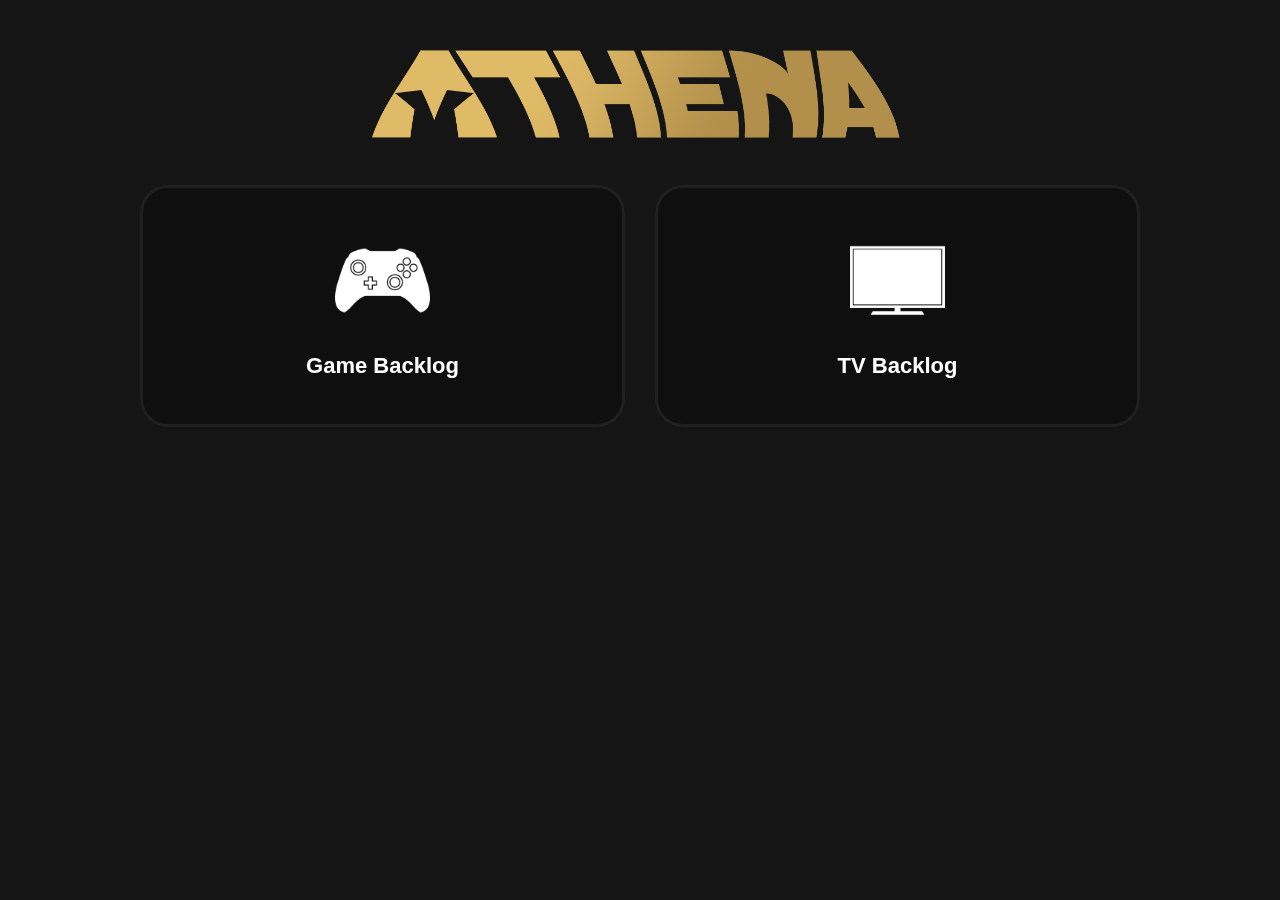
<file: index.html>
<!DOCTYPE html>
<html lang="en">
<head>
    <meta charset="UTF-8">
    <meta name="viewport" content="width=device-width, initial-scale=1.0">
    <title>Athena</title>
    <link rel="icon" type="image/x-icon" href="src/images/AthenaFavicon.ico">
    <link rel="stylesheet" href="src/styles.css">
</head>
<body>
    <div class="container">

        <img src="src/images/AthenaDeluxeEdition.png" alt="Athena Logo" style="display: block; margin: 0 auto; width: 550px; height: auto;" />

        <div class="portal_button_grid">
            <a href="src/backlogs/game_backlog.html" class="portal_button">
                <div class="portal_button_content">
                    <img src="src/images/controller_white.png" class="portal_button_icon">
                    <span>Game Backlog</span>

                </div>
            </a>

            <a href="src/backlogs/tv_backlog.html" class="portal_button">
                <div class="portal_button_content">
                    <img src="src/images/TVmonitor_white.png" class="portal_button_icon">
                    <span>TV Backlog</span>
                </div>

            </a>

        </div>


<!-- 
        <div class="container">
            <h2 class="backlog_link">
                <a href="src/backlogs/game_backlog.html">Game Backlog</a>
            </h2>
            <h2 class="backlog_link">
                <a href="src/backlogs/tv_backlog.html">TV Backlog</a>
            </h2>
        </div> -->

    </div>
</body>
</html>
</file>
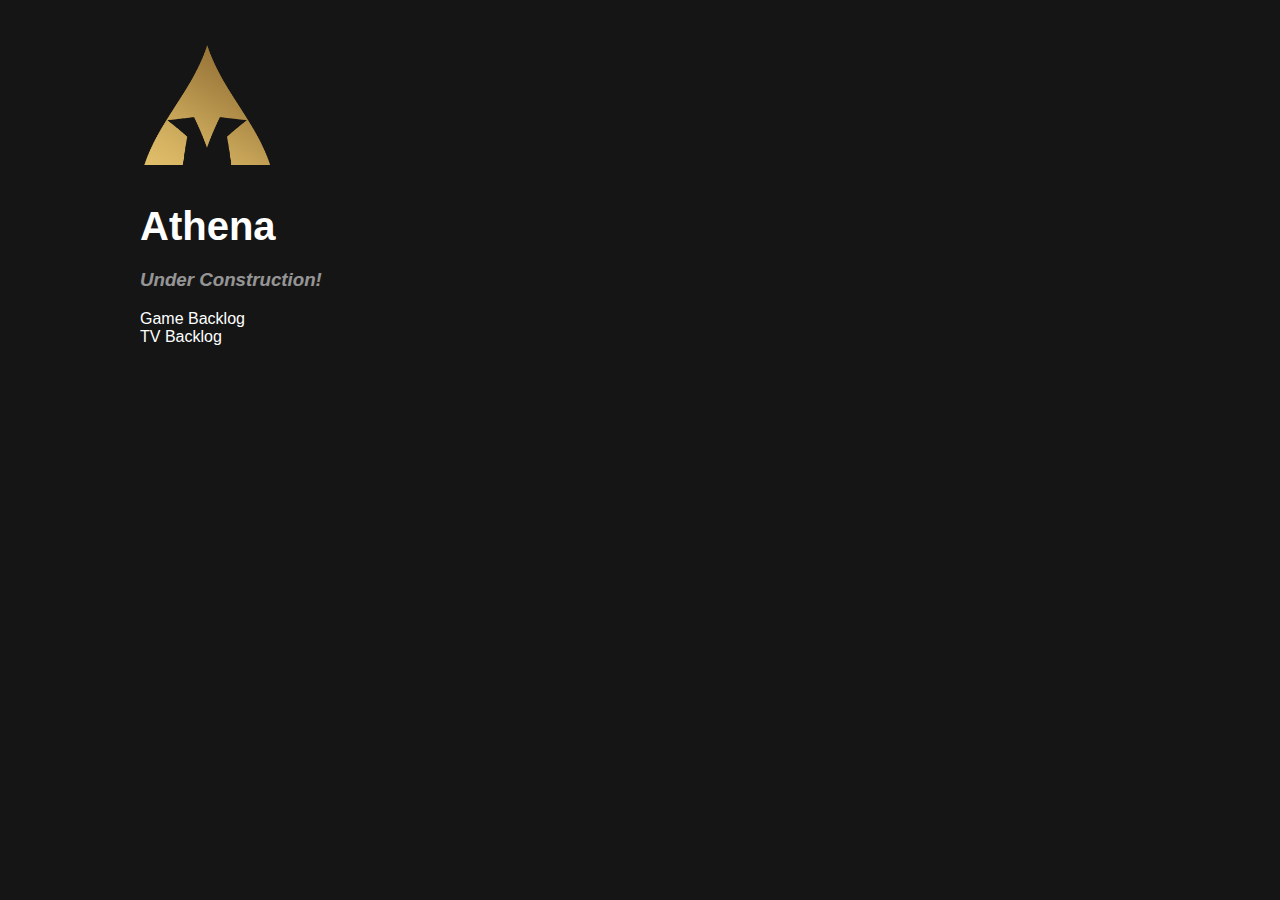
<file: src/index.html>
<!DOCTYPE html>
<html lang="en">
<head>
    <meta charset="UTF-8">
    <meta name="viewport" content="width=device-width, initial-scale=1.0">
    <title>Athena</title>
    <link rel="icon" type="image/x-icon" href="images/AthenaV1.ico">
    <link rel="stylesheet" href="styles.css">
</head>
<body>
    <div class="container">

        <img src="images/AthenaV1.png" alt="Athena Logo" style="width: 135px; height: auto;" />

        <h1>Athena</h1>
        <h3><i>Under Construction!</i></h3>

        <div class="container">
            <div class="backlog_link">
                <a href="backlogs/game_backlog.html">Game Backlog</a>
        </div>

        </div>
            <div class="backlog_link">
                <a href="backlogs/tv_backlog.html">TV Backlog</a>
        </div>

    </div>
</body>
</html>
</file>
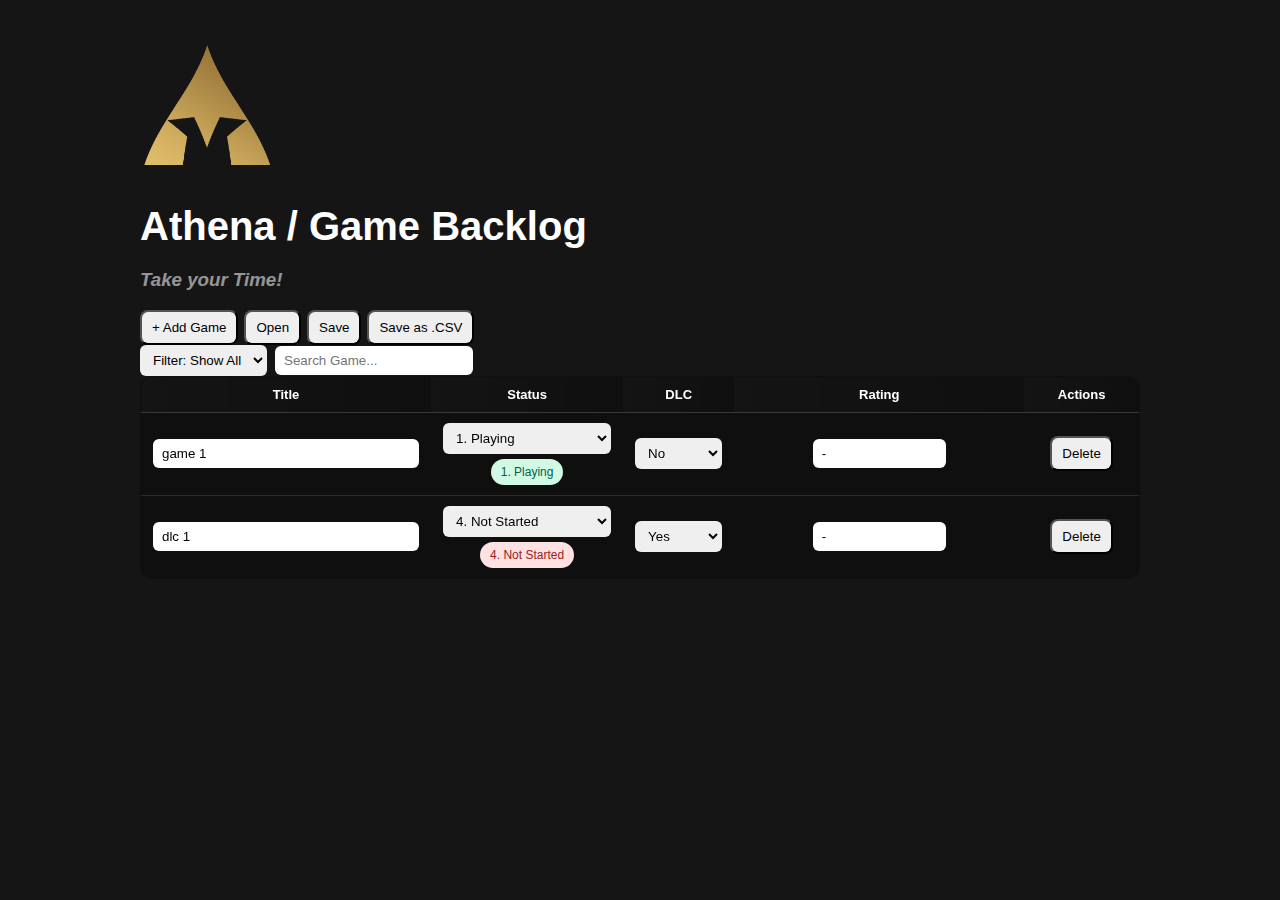
<file: docs/backlog/game_backlog.html>
<!DOCTYPE html>
<html lang="en">
<head>
    <meta charset="UTF-8">
    <meta name="viewport" content="width=device-width, initial-scale=1.0">
    <title>Athena / Game Backlog</title>
    <link rel="icon" type="image/x-icon" href="../images/AthenaV1.ico">
    <link rel="stylesheet" href="../styles.css">
</head>
<body>

    <div class="container">

        <img src="../images/AthenaV1.png" alt="Athena Logo" style="width: 135px; height: auto;" />

        <h1 class="backlog_link">
            <a href="../index.html">Athena</a> / Game Backlog
        </h1>
        <h3><i>Take your Time!</i></h3>

        <div class="controls">
            <button id="addGameButton">+ Add Game</button>
            <button id="openFileButton">Open</button>
            <button id="saveFileButton">Save</button>
            <button id="saveAsButton">Save as .CSV</button>
        </div>

        <div style="margin-left: auto; display: flex; gap: 8px; align-items: center;">
            <select id="statusFilter">
                <option value="">Filter: Show All</option>
                <option value="1. Playing">1. Playing</option>
                <option value="2. On-Hold">2. On-Hold</option>
                <option value="3. On-Going">3. On-Going</option>
                <option value="4. Not Started">4. Not Started</option>
                <option value="5. Finished">5. Finished</option>
            </select>
            <input id="inputSearch" class="search" placeholder="Search Game..." />
        </div>

        <table id="gameTable">
            <thead>
                <tr>
                    <th data-key="title">Title</th>
                    <th data-key="status">Status</th>
                    <th data-key="dlc">DLC</th>
                    <th data-key="rating">Rating</th>
                    <th data-key="actions">Actions</th>
                </tr>
            </thead>
            <tbody>
                <!-- Game entries will be inserted here -->
            </tbody>
        </table>
        
    </div>
    <script src="../script.js" defer></script>
</body>
</html>
</file>
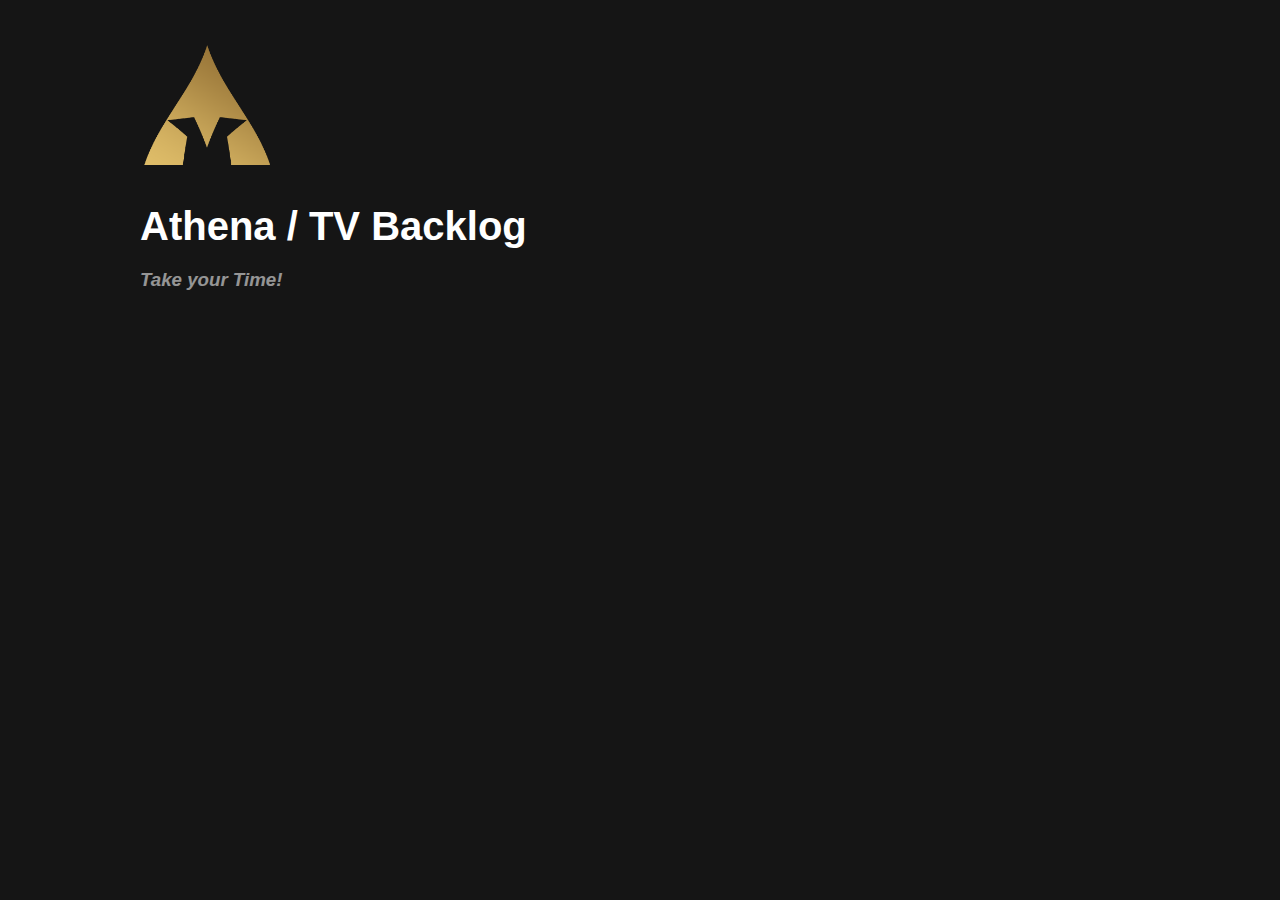
<file: docs/backlog/tv_backlog.html>
<!DOCTYPE html>
<html lang="en">
<head>
    <meta charset="UTF-8">
    <meta name="viewport" content="width=device-width, initial-scale=1.0">
    <title>Athena / TV Backlog</title>
    <link rel="icon" type="image/x-icon" href="../images/AthenaV1.ico">
    <link rel="stylesheet" href="../styles.css">
</head>
<body>
    <div class="container">

        <img src="../images/AthenaV1.png" alt="Athena Logo" style="width: 135px; height: auto;" />

        <h1 class="backlog_link">
            <a href="../index.html">Athena</a> / TV Backlog
        </h1>
        <h3><i>Take your Time!</i></h3>

        

    </div>
</body>
</html>
</file>
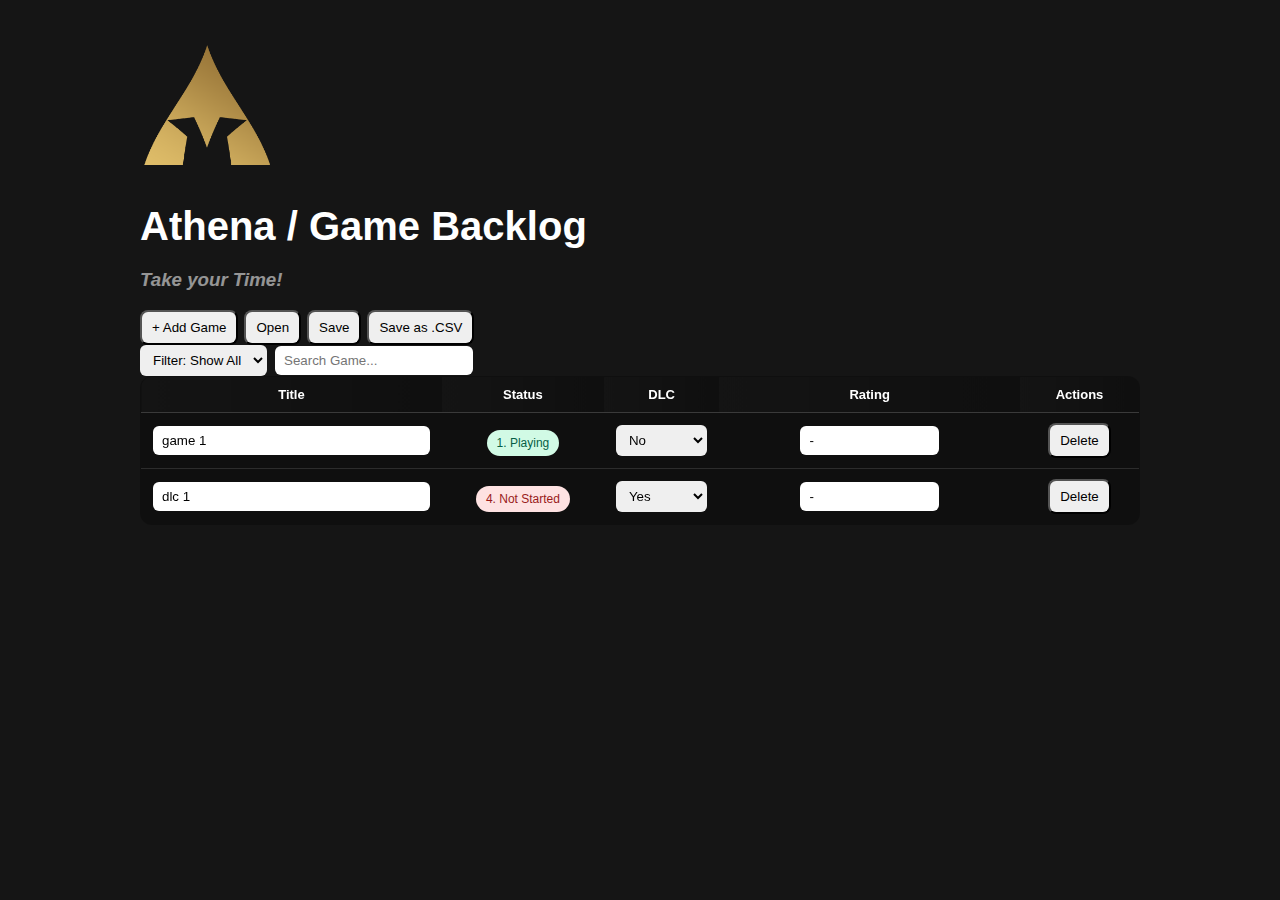
<file: docs/backlogs/game_backlog.html>
<!DOCTYPE html>
<html lang="en">
<head>
    <meta charset="UTF-8">
    <meta name="viewport" content="width=device-width, initial-scale=1.0">
    <title>Athena / Game Backlog</title>
    <link rel="icon" type="image/x-icon" href="../images/AthenaV1.ico">
    <link rel="stylesheet" href="../styles.css">
</head>
<body>

    <div class="container">

        <img src="../images/AthenaV1.png" alt="Athena Logo" style="width: 135px; height: auto;" />

        <h1 class="backlog_link">
            <a href="../index.html">Athena</a> / Game Backlog
        </h1>
        <h3><i>Take your Time!</i></h3>

        <div class="controls">
            <button id="addGameButton">+ Add Game</button>
            <button id="openFileButton">Open</button>
            <button id="saveFileButton">Save</button>
            <button id="saveAsButton">Save as .CSV</button>
        </div>

        <div style="margin-left: auto; display: flex; gap: 8px; align-items: center;">
            <select id="statusFilter">
                <option value="">Filter: Show All</option>
                <option value="1. Playing">1. Playing</option>
                <option value="2. On-Hold">2. On-Hold</option>
                <option value="3. On-Going">3. On-Going</option>
                <option value="4. Not Started">4. Not Started</option>
                <option value="5. Finished">5. Finished</option>
            </select>
            <input id="inputSearch" class="search" placeholder="Search Game..." />
        </div>

        <table id="gameTable">
            <thead>
                <tr>
                    <th data-key="title">Title</th>
                    <th data-key="status">Status</th>
                    <th data-key="dlc">DLC</th>
                    <th data-key="rating">Rating</th>
                    <th data-key="actions">Actions</th>
                </tr>
            </thead>
            <tbody>
                <!-- Game entries will be inserted here -->
            </tbody>
        </table>
        
    </div>
    <script src="../scripts/game_script.js" defer></script>
</body>
</html>
</file>
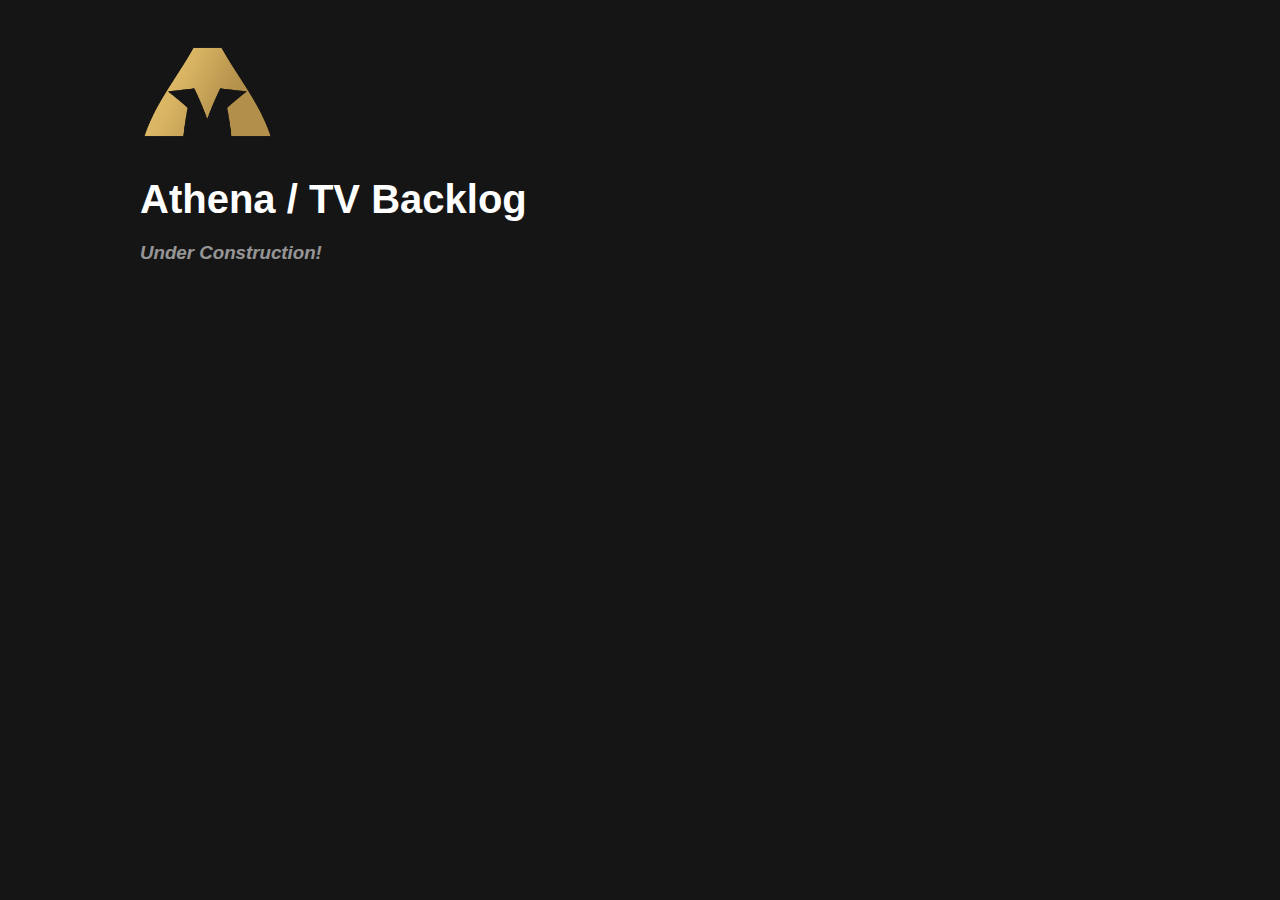
<file: src/backlogs/tv_backlog.html>
<!DOCTYPE html>
<html lang="en">
<head>
    <meta charset="UTF-8">
    <meta name="viewport" content="width=device-width, initial-scale=1.0">
    <title>Athena / TV Backlog</title>
    <link rel="icon" type="image/x-icon" href="../images/AthenaFavicon.ico">
    <link rel="stylesheet" href="../styles.css">
</head>
<body>
    <div class="container">

        <img src="../images/AthenaV2.png" alt="Athena Logo" style="width: 135px; height: auto;" />

        <h1 class="backlog_link">
            <a href="../../index.html">Athena</a> / TV Backlog
        </h1>
        <h3><i>Under Construction!</i></h3>

        

    </div>
</body>
</html>
</file>
<file: src/styles.css>
body{
    font-family: Arial, Helvetica, sans-serif;
    background:#151515; 
    color:#ffffff; 
    padding: 30px
}

.container{
    max-width: 1000px;
    margin: 0 auto;
    overflow-x: auto;
}

.backlog_link a {
    color: #ffffff;
    text-decoration: none;
}

.backlog_link a:hover {

    background: linear-gradient(90deg, #dfbb68, #b28f4a);
    -webkit-background-clip: text;
    background-clip: text;
    color: transparent;
    transition: 0.5s ease;
}

h1{
    font-size: 40px;
    margin-bottom: 20px

}

h3{
    opacity: 0.55;
}

span h3 {
    font-size: 15px;
    opacity: 0.55;
}

button{
    background-color: #202020;
    color: #ffffff;
    padding: 8px 10px;
    border-radius: 8px;
    border: 1px solid;
    border-color: #151515;
    cursor: pointer;
    transition: 0.2s ease-in;
}

button:hover{
    background-color: #2e2e2e;
    border-color: #dfbb68;
}

input[type=text], select{
    padding: 6px 8px;
    background-color: #202020;
    color: #ffffff;
    border-radius: 6px;
    border: 1px solid;
    border-color: #151515;
    transition: 0.2s ease-in;
}

input[type=text]:hover, select:hover {
    background-color: #2e2e2e;
    border-color: #dfbb68;
}

table{
    margin-top: 5px;
    width: 100%;
    table-layout: auto; 
    border: 1px solid rgba(255,255,255,0.18);
    border-collapse:collapse;
    background:rgba(0, 0, 0, 0.25);
    backdrop-filter: blur(4px);
    border-radius: 12px;
    overflow: hidden;
}

thead th{
    padding: 10px 12px;
    background: linear-gradient(90deg, rgba(255,255,255,.02), transparent);
    font-size: 13px;
    cursor: pointer;
    position: relative;
    text-align: center;
    border-bottom: 2px solid rgba(255,255,255,0.15);
}

thead th:hover {
    background: linear-gradient(90deg, #dfbb68, #b28f4a);
    -webkit-background-clip: text;
    background-clip: text;
    color: transparent;
    transition: 0.5s ease;
}

thead th.sort-asc::after,
thead th.sort-desc::after {
    content: "";
    position: absolute;
    right: 12px;
    top: 50%;
    transform: translateY(-50%);
    width: 0;
    height: 0;
    border-left: 5px solid transparent;
    border-right: 5px solid transparent;
    transition: all 0.5s ease;
}

thead th.sort-asc::after {
    border-bottom: 5px solid #ffffff;
}
thead th.sort-desc::after {
    border-top: 5px solid #ffffff;
}

thead th.sort-asc:hover::after,
thead th.sort-desc:hover::after {
    border-bottom-color: #dfbb68;
    border-top-color: #dfbb68;
}

tbody td{
    padding: 10px 12px;
    border-top: 1px solid rgba(255, 255, 255, 0.12);
    vertical-align: middle;
    text-align: center;
    white-space: nowrap;
    transition: 0.3s ease;
}

tbody tr:hover td{
    background:rgba(255,255,255,0.12);
    
}

td input[type="text"],
td select {
    width: 100%;
    box-sizing: border-box;
}

.status-badge{
    display: inline-block;
    padding: 6px 10px;
    border-radius: 999px;
    font-size: 12px;
}

.status-menu {
    position: absolute;
    background: #1e1e1e;
    border-radius:  10px;
    border: 1px solid rgba(255, 255, 255, 0.1);
    min-width: 150px;
    padding: 6px 0;
    box-shadow: 0 4px 15px rgba(0,0,0,0.4);
    z-index: 9999;
}

.status-item {
    padding: 10px 16px;
    color: white;
    cursor: pointer;
    font-size: 14px;
    white-space: nowrap;
    transition: background-color 0.2 ease;
}

.status-item:hover {
    background: rgba(255,255,255,0.12);
}

.status-badge-clickable{
    cursor: pointer;
    transition: 0.15s ease;
}

.status-badge-clickable:hover{
    transform: scale(1.03);
}

.status-playing{background:#c6ffbc;color:#004c00}
.status-onhold{background:#ffea8e;color:#461b00}
.status-ongoing{background:#f0ceff;color:#250060}
.status-notstarted{background:#ffa0a0;color:#4f0000}
.status-finished{background:#a1d6ff;color:#003540}

.controls{
    display: flex;
    gap: 8px;
    margin-bottom: 5px;
}

.search{
    padding: 6px 8px;
    background-color: #202020;
    border-radius: 6px;
    border: 1px solid;
    border-color: #151515;
    min-width: 180px;
    transition: 0.2s ease-in;
    color: #ffffff;
}

.search:hover {
    background-color: #2e2e2e;
    border-color: #dfbb68;
}

.portal_button_grid {
    margin-top: 40px;
    display: grid;
    grid-template-columns: repeat(auto-fit, minmax(320px, 1fr));
    gap: 30px;
}

.portal_button {
    display: flex;
    flex-direction: column;
    align-items: center;
    justify-content: center;
    background: rgba(0, 0, 0, 0.25);
    border: 3px solid #202020;
    border-radius: 28px;
    padding: 45px;
    cursor: pointer;
    transition: 0.25s ease-in-out;
    text-decoration: none;
    color: #ffffff;
    backdrop-filter: blur(3px);
    text-align: center;
}

.portal_button:hover {
    border-color: #dfbb68;
    box-shadow: 0 0 12px rgba(223,187,104,0.4);
    transform: translateY(-3px);

}

.portal_button_icon {
    width: 95px;
    height: auto;
    margin-bottom: 25px;
    display: block;
}

.portal_button_content {
    display: flex;
    flex-direction: column;
    align-items: center;
    justify-content: center;
    width: 100%;
}

.portal_button_content span {
    font-size: 22px;
    font-weight: bold;
    text-align: center;
    display: block;
}

.github_link img{
    display: block;
    margin: 0 auto; 
    max-width: 550px; 
    width: 100%; 
    height: auto;
    transition: 0.3s ease-in-out;
}

.github_link img:hover{
    max-width: 575px;
    
}

.header_section {
    display: flex;
    justify-content: space-between;
    align-items: flex-start;
    gap: 30px;
}

.header_left {
    flex: 1;
}

.chart_container {
    width: 250px;
    height: 250px;
    position: relative;
    margin-top: 20px;
}

.chart_container canvas {
    position: relative;
    z-index: 2;
}

.chart_wrapper {
    width: 100%;
    height: 100%;
    position: relative;
}

.chart_center {
    position: absolute;
    top: 50%;
    left: 50%;
    transform: translate(-50%, -50%);
    text-align: center;
    z-index: 1;
    pointer-events: none;
}

.chart_total {
    display: block;
    font-size: 32px;
    font-weight: bold;
    color: #dfbb68;
}

.chart_label {
    display: block;
    font-size: 12px;
    color: rgba(255,255,255,0.7);
    margin-top: 5px;
    white-space: nowrap;
}



/* sort and add comments later on */
</file>
<file: docs/styles.css>
body{
    font-family: Arial, Helvetica, sans-serif;
    background:#151515; 
    color:#ffffff; 
    padding: 30px
}

.container{
    max-width: 1000px;
    margin: 0 auto;
    overflow-x: auto;
}

.backlog_link a {
    color: #ffffff;
    text-decoration: none;
}

.backlog_link a:hover {

    background: linear-gradient(90deg, #dfbb68, #b28f4a);
    -webkit-background-clip: text;
    background-clip: text;
    color: transparent;
    transition: 0.5s ease;
}

h1{
    font-size: 40px;
    margin-bottom: 20px

}

h3{
    opacity: 0.55;
}

button{
    padding: 8px 10px;
    border-radius: 8px;
    cursor: pointer;
}

input[type=text], select{
    padding: 6px 8px;
    border-radius: 6px;
    border: 1px solid transparent;
}

table{
    width: 100%;
    table-layout: auto; 
    border: 1px solid rgba(255,255,255,0.18);
    border-collapse:collapse;
    background:rgba(0, 0, 0, 0.25);
    backdrop-filter: blur(4px);
    border-radius: 12px;
    overflow: hidden;
}

thead th{
    padding: 10px 12px;
    background: linear-gradient(90deg, rgba(255,255,255,.02), transparent);
    font-size: 13px;
    cursor: pointer;
    text-align: center;
    border-bottom: 1px solid rgba(255,255,255,0.18);
}

tbody td{
    padding: 10px 12px;
    border-top: 1px solid rgba(255,255,255,0.12);
    vertical-align: middle;
    text-align: center;
    white-space: nowrap;
    transition: 0.3s ease;
}

tbody tr:hover td{
    background:rgba(255,255,255,0.12);
    
}

td input[type="text"],
td select {
    width: 100%;
    box-sizing: border-box;
}

.status-badge{
    display: inline-block;
    padding: 6px 10px;
    border-radius: 999px;
    font-size: 12px;
}

.status-playing{background:#d1fae5;color:#065f46}
.status-onhold{background:#fff7ed;color:#92400e}
.status-ongoing{background:#f3e8ff;color:#5b21b6}
.status-notstarted{background:#fee2e2;color:#991b1b}
.status-finished{background:#dbf4ff;color:#0b5566}

.controls{
    display: flex;
    gap: 6px;
    align-items: center;
}

.search{
    padding: 6px 8px;
    border-radius: 6px;
    border: 1px solid rgba(255,255,255,.05);
    min-width: 180px
}
</file>
